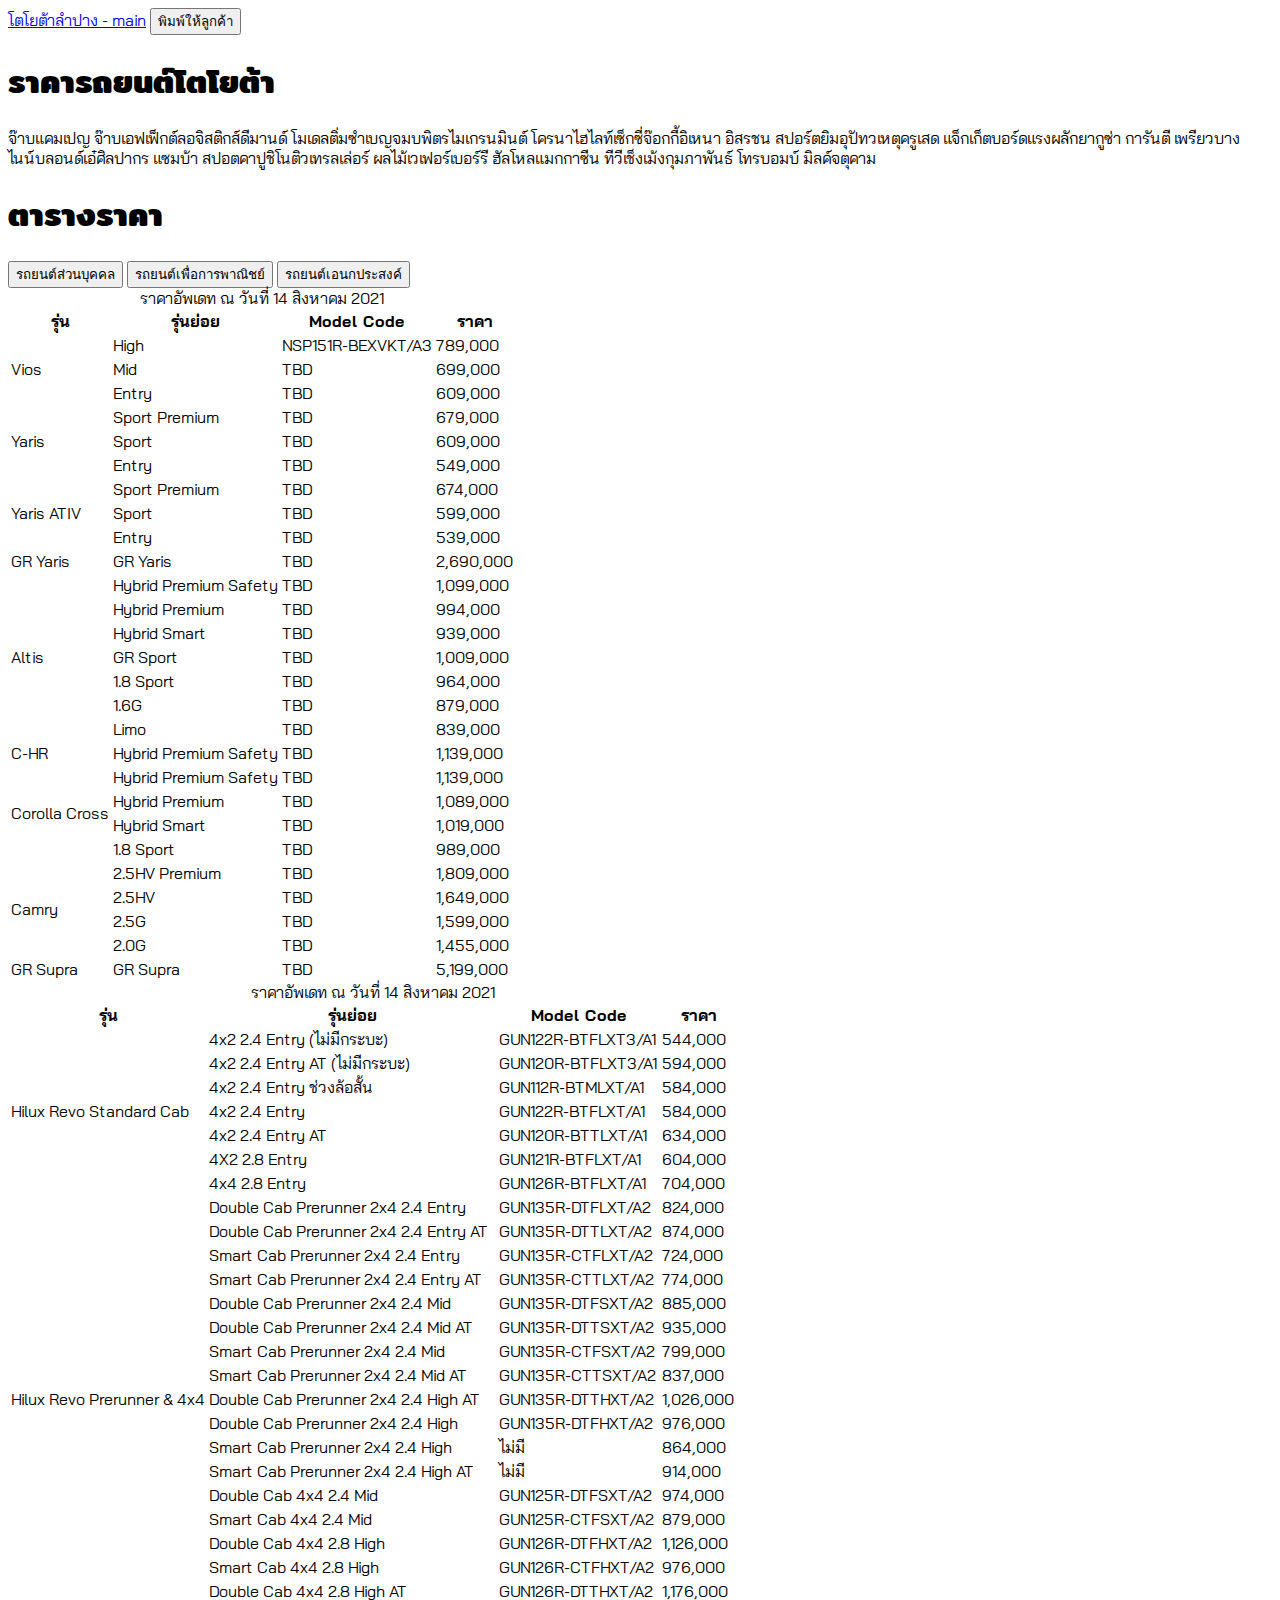
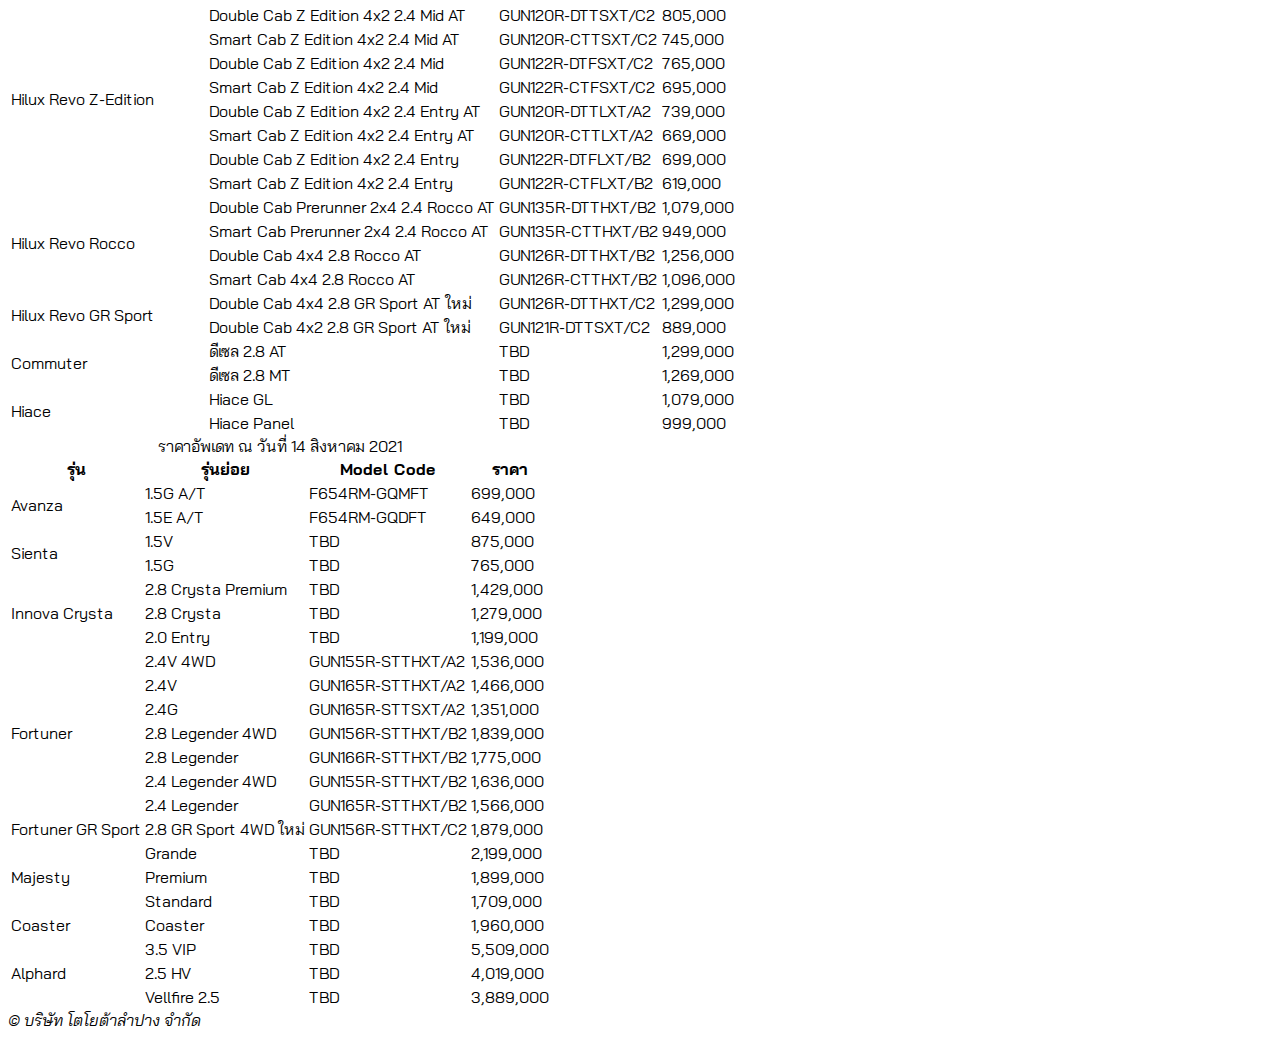
<file: index.html>
<!DOCTYPE html>
    <head lang="th">
        <!-- Required meta tags -->
        <meta charset="utf-8">
        <meta name="viewport" content="width=device-width, initial-scale=1">

        <!-- Mac iOS meta tags -->
        <meta name="apple-mobile-web-app-capable" content="yes">
        <link rel="apple-touch-icon" href="./images/ios-touch-icon.png">

        <!-- Bootstrap CSS -->
        <link href="https://cdn.jsdelivr.net/npm/bootstrap@5.0.2/dist/css/bootstrap.min.css" rel="stylesheet" integrity="sha384-EVSTQN3/azprG1Anm3QDgpJLIm9Nao0Yz1ztcQTwFspd3yD65VohhpuuCOmLASjC" crossorigin="anonymous">
        <link rel="stylesheet" type="text/css" href="custom.css">

        <!-- Print CSS -->
        <link rel="stylesheet" type="text/css" href="print.css" media="print" />

        <!-- Google Fonts -->
        <link rel="preconnect" href="https://fonts.googleapis.com">
        <link rel="preconnect" href="https://fonts.gstatic.com" crossorigin>
        <link href="https://fonts.googleapis.com/css2?family=Bai+Jamjuree&family=Mitr:wght@600&display=swap" rel="stylesheet">
        
        <!-- Javascript -->
        <script src="javascript.js"></script>
        <title>ใบราคา</title>
    </head>
    <body>
        <nav class="navbar navbar-expand-lg navbar-light bg-light">
            <div class="container">
              <a class="navbar-brand" href="#">โตโยต้าลำปาง - main</a>
                
                <button class="btn btn-success me-2" type="button" onclick="window.print();" >พิมพ์ให้ลูกค้า</button>
            </div>
          </nav>
        <div class="container">
            <h1>ราคารถยนต์โตโยต้า</h1>
            <p>จ๊าบแคมเปญ จ๊าบเอฟเฟ็กต์ลอจิสติกส์ดีมานด์ โมเดลติ่มซำเบญจมบพิตรไมเกรนมินต์ โครนาไฮไลท์เซ็กซี่จ๊อกกี้อิเหนา อิสรชน สปอร์ตยิมอุปัทวเหตุครูเสด แจ็กเก็ตบอร์ดแรงผลักยากูซ่า การันตี เพรียวบางไนน์บลอนด์เอ๋ศิลปากร แซมบ้า สปอตคาปูชิโนติวเทรลเล่อร์ ผลไม้เวเฟอร์เบอร์รี ฮัลโหลแมกกาซีน ทีวีเช็งเม้งกุมภาพันธ์ โทรบอมบ์ มิลค์จตุคาม</p>
            <h1>ตารางราคา</h1>

            <!-- Add Navbar Tab -->
            <nav>
                <div class="nav nav-tabs" id="nav-tab" role="tablist">
                  <button class="nav-link active" id="nav-pc-tab" data-bs-toggle="tab" data-bs-target="#nav-pc" type="button" role="tab" aria-controls="nav-pc" aria-selected="true">รถยนต์ส่วนบุคคล</button>
                  <button class="nav-link" id="nav-cv-tab" data-bs-toggle="tab" data-bs-target="#nav-cv" type="button" role="tab" aria-controls="nav-cv" aria-selected="false">รถยนต์เพื่อการพาณิชย์</button>
                  <button class="nav-link" id="nav-mpv-tab" data-bs-toggle="tab" data-bs-target="#nav-mpv" type="button" role="tab" aria-controls="nav-mpv" aria-selected="false">รถยนต์เอนกประสงค์</button>
                </div>
            </nav>

            <!-- Add Navbar Tab Content -->
            <div class="tab-content" id="nav-tabContent">
                <div class="tab-pane fade show active" id="nav-pc" role="tabpanel" aria-labelledby="nav-pc-tab">
                    <table class="table table-striped">
                        <caption>ราคาอัพเดท ณ วันที่ 14 สิงหาคม 2021</caption>
                        <thead>
                            <tr>
                                <th scope="col">รุ่น</th>
                                <th scope="col">รุ่นย่อย</th>
                                <th scope="col">Model Code</th>
                                <th scope="col">ราคา</th>
                            </tr>
                        </thead>
                        <tbody>
                            <tr>
                                <td rowspan="3">Vios</td>
                                <td>High</td>
                                <td>NSP151R-BEXVKT/A3</td>
                                <td>789,000</td>
                            </tr>
                            <tr>
                                <td>Mid</td>
                                <td>TBD</td>
                                <td>699,000</td>
                            </tr>
                            <tr>
                                <td>Entry</td>
                                <td>TBD</td>
                                <td>609,000</td>
                            </tr>
                            <tr>
                                <td rowspan="3">Yaris</td>
                                <td>Sport Premium</td>
                                <td>TBD</td>
                                <td>679,000</td>
                            </tr>
                            <tr>
                                <td>Sport</td>
                                <td>TBD</td>
                                <td>609,000</td>
                            </tr>
                            <tr>
                                <td>Entry</td>
                                <td>TBD</td>
                                <td>549,000</td>
                            </tr>
                            <tr>
                                <td rowspan="3">Yaris ATIV</td>
                                <td>Sport Premium</td>
                                <td>TBD</td>
                                <td>674,000</td>
                            </tr>
                            <tr>
                                <td>Sport</td>
                                <td>TBD</td>
                                <td>599,000</td>
                            </tr>
                            <tr>
                                <td>Entry</td>
                                <td>TBD</td>
                                <td>539,000</td>
                            </tr>
                            <tr>
                                <td>GR Yaris</td>
                                <td>GR Yaris</td>
                                <td>TBD</td>
                                <td>2,690,000</td>
                            </tr>
                            <tr>
                                <td rowspan="7">Altis</td>
                                <td>Hybrid Premium Safety</td>
                                <td>TBD</td>
                                <td>1,099,000</td>
                            </tr>
                            <tr>
                                <td>Hybrid Premium</td>
                                <td>TBD</td>
                                <td>994,000</td>
                            </tr>
                            <tr>
                                <td>Hybrid Smart</td>
                                <td>TBD</td>
                                <td>939,000</td>
                            </tr>
                            <tr>
                                <td>GR Sport</td>
                                <td>TBD</td>
                                <td>1,009,000</td>
                            </tr>
                            <tr>
                                <td>1.8 Sport</td>
                                <td>TBD</td>
                                <td>964,000</td>
                            </tr>
                            <tr>
                                <td>1.6G</td>
                                <td>TBD</td>
                                <td>879,000</td>
                            </tr>
                            <tr>
                                <td>Limo</td>
                                <td>TBD</td>
                                <td>839,000</td>
                            </tr>
                            <tr>
                                <td rowspan="1">C-HR</td>
                                <td>Hybrid Premium Safety</td>
                                <td>TBD</td>
                                <td>1,139,000</td>
                            </tr>
                            <tr>
                                <td rowspan="4">Corolla Cross</td>
                                <td>Hybrid Premium Safety</td>
                                <td>TBD</td>
                                <td>1,139,000</td>
                            </tr>
                            <tr>
                                <td>Hybrid Premium</td>
                                <td>TBD</td>
                                <td>1,089,000</td>
                            </tr>
                            <tr>
                                <td>Hybrid Smart</td>
                                <td>TBD</td>
                                <td>1,019,000</td>
                            </tr>
                            <tr>
                                <td>1.8 Sport</td>
                                <td>TBD</td>
                                <td>989,000</td>
                            </tr>
                            <tr>
                                <td rowspan="4">Camry</td>
                                <td>2.5HV Premium</td>
                                <td>TBD</td>
                                <td>1,809,000</td>
                            </tr>
                            <tr>
                                <td>2.5HV</td>
                                <td>TBD</td>
                                <td>1,649,000</td>
                            </tr>
                            <tr>
                                <td>2.5G</td>
                                <td>TBD</td>
                                <td>1,599,000</td>
                            </tr>
                            <tr>
                                <td>2.0G</td>
                                <td>TBD</td>
                                <td>1,455,000</td>
                            </tr>
                            <tr>
                                <td rowspan="1">GR Supra</td>
                                <td>GR Supra</td>
                                <td>TBD</td>
                                <td>5,199,000</td>
                            </tr>
                            
                        </tbody>
                    </table>
                </div>
                <div class="tab-pane fade" id="nav-cv" role="tabpanel" aria-labelledby="nav-cv-tab">
                    <table class="table table-striped">
                        <caption>ราคาอัพเดท ณ วันที่ 14 สิงหาคม 2021</caption>
                        <thead>
                            <tr>
                                <th scope="col">รุ่น</th>
                                <th scope="col">รุ่นย่อย</th>
                                <th scope="col">Model Code</th>
                                <th scope="col">ราคา</th>
                            </tr>
                        </thead>
                        <tbody>
                            <tr>
                                <td rowspan="7">Hilux Revo Standard Cab</td>
                                <td>4x2 2.4 Entry (ไม่มีกระบะ)</td>
                                <td>GUN122R-BTFLXT3/A1</td>
                                <td>544,000</td>
                            </tr>
                            <tr>
                                <td>4x2 2.4 Entry AT (ไม่มีกระบะ)</td>
                                <td>GUN120R-BTFLXT3/A1</td>
                                <td>594,000</td>
                            </tr>
                            <tr>
                                <td>4x2 2.4 Entry ช่วงล้อสั้น</td>
                                <td>GUN112R-BTMLXT/A1</td>
                                <td>584,000</td>
                            </tr>
                            <tr>
                                <td>4x2 2.4 Entry</td>
                                <td>GUN122R-BTFLXT/A1</td>
                                <td>584,000</td>
                            </tr>
                            <tr>
                                <td>4x2 2.4 Entry AT</td>
                                <td>GUN120R-BTTLXT/A1</td>
                                <td>634,000</td>
                            </tr>
                            <tr>
                                <td>4X2 2.8 Entry</td>
                                <td>GUN121R-BTFLXT/A1</td>
                                <td>604,000</td>
                            </tr>
                            <tr>
                                <td>4x4 2.8 Entry</td>
                                <td>GUN126R-BTFLXT/A1</td>
                                <td>704,000</td>
                            </tr>
                            <tr>
                                <td rowspan="17">Hilux Revo Prerunner & 4x4</td>
                                <td>Double Cab Prerunner 2x4 2.4 Entry</td>
                                <td>GUN135R-DTFLXT/A2</td>
                                <td>824,000</td>
                            </tr>
                            <tr>
                                <td>Double Cab Prerunner 2x4 2.4 Entry AT</td>
                                <td>GUN135R-DTTLXT/A2</td>
                                <td>874,000</td>
                            </tr>
                            <tr>
                                <td>Smart Cab Prerunner 2x4 2.4 Entry</td>
                                <td>GUN135R-CTFLXT/A2</td>
                                <td>724,000</td>
                            </tr>
                            <tr>
                                <td>Smart Cab Prerunner 2x4 2.4 Entry AT</td>
                                <td>GUN135R-CTTLXT/A2</td>
                                <td>774,000</td>
                            </tr>
                            <tr>
                                <td>Double Cab Prerunner 2x4 2.4 Mid</td>
                                <td>GUN135R-DTFSXT/A2</td>
                                <td>885,000</td>
                            </tr>
                            <tr>
                                <td>Double Cab Prerunner 2x4 2.4 Mid AT</td>
                                <td>GUN135R-DTTSXT/A2</td>
                                <td>935,000</td>
                            </tr>
                            <tr>
                                <td>Smart Cab Prerunner 2x4 2.4 Mid</td>
                                <td>GUN135R-CTFSXT/A2</td>
                                <td>799,000</td>
                            </tr>
                            <tr>
                                <td>Smart Cab Prerunner 2x4 2.4 Mid AT</td>
                                <td>GUN135R-CTTSXT/A2</td>
                                <td>837,000</td>
                            </tr>
                            <tr>
                                <td>Double Cab Prerunner 2x4 2.4 High AT</td>
                                <td>GUN135R-DTTHXT/A2</td>
                                <td>1,026,000</td>
                            </tr>
                            <tr>
                                <td>Double Cab Prerunner 2x4 2.4 High</td>
                                <td>GUN135R-DTFHXT/A2</td>
                                <td>976,000</td>
                            </tr>
                            <tr>
                                <td>Smart Cab Prerunner 2x4 2.4 High</td>
                                <td>ไม่มี</td>
                                <td>864,000</td>
                            </tr>
                            <tr>
                                <td>Smart Cab Prerunner 2x4 2.4 High AT</td>
                                <td>ไม่มี</td>
                                <td>914,000</td>
                            </tr>
                            <tr>
                                <td>Double Cab 4x4 2.4 Mid</td>
                                <td>GUN125R-DTFSXT/A2</td>
                                <td>974,000</td>
                            </tr>
                            <tr>
                                <td>Smart Cab 4x4 2.4 Mid</td>
                                <td>GUN125R-CTFSXT/A2</td>
                                <td>879,000</td>
                            </tr>
                            <tr>
                                <td>Double Cab 4x4 2.8 High</td>
                                <td>GUN126R-DTFHXT/A2</td>
                                <td>1,126,000</td>
                            </tr>
                            <tr>
                                <td>Smart Cab 4x4 2.8 High</td>
                                <td>GUN126R-CTFHXT/A2</td>
                                <td>976,000</td>
                            </tr>
                            <tr>
                                <td>Double Cab 4x4 2.8 High AT</td>
                                <td>GUN126R-DTTHXT/A2</td>
                                <td>1,176,000</td>
                            </tr>
                            <tr>
                                <td rowspan="8">Hilux Revo Z-Edition</td>
                                <td>Double Cab Z Edition 4x2 2.4 Mid AT</td>
                                <td>GUN120R-DTTSXT/C2</td>
                                <td>805,000</td>
                            </tr>
                            <tr>
                                <td>Smart Cab Z Edition 4x2 2.4 Mid AT</td>
                                <td>GUN120R-CTTSXT/C2</td>
                                <td>745,000</td>
                            </tr>
                            <tr>
                                <td>Double Cab Z Edition 4x2 2.4 Mid</td>
                                <td>GUN122R-DTFSXT/C2</td>
                                <td>765,000</td>
                            </tr>
                            <tr>
                                <td>Smart Cab Z Edition 4x2 2.4 Mid</td>
                                <td>GUN122R-CTFSXT/C2</td>
                                <td>695,000</td>
                            </tr>
                            <tr>
                                <td>Double Cab Z Edition 4x2 2.4 Entry AT</td>
                                <td>GUN120R-DTTLXT/A2</td>
                                <td>739,000</td>
                            </tr>
                            <tr>
                                <td>Smart Cab Z Edition 4x2 2.4 Entry AT</td>
                                <td>GUN120R-CTTLXT/A2</td>
                                <td>669,000</td>
                            </tr>
                            <tr>
                                <td>Double Cab Z Edition 4x2 2.4 Entry</td>
                                <td>GUN122R-DTFLXT/B2</td>
                                <td>699,000</td>
                            </tr>
                            <tr>
                                <td>Smart Cab Z Edition 4x2 2.4 Entry</td>
                                <td>GUN122R-CTFLXT/B2</td>
                                <td>619,000</td>
                            </tr>
                            <tr>
                                <td rowspan="4">Hilux Revo Rocco</td>
                                <td>Double Cab Prerunner 2x4 2.4 Rocco AT</td>
                                <td>GUN135R-DTTHXT/B2</td>
                                <td>1,079,000</td>
                            </tr>
                            <tr>
                                <td>Smart Cab Prerunner 2x4 2.4 Rocco AT</td>
                                <td>GUN135R-CTTHXT/B2</td>
                                <td>949,000</td>
                            </tr>
                            <tr>
                                <td>Double Cab 4x4 2.8 Rocco AT</td>
                                <td>GUN126R-DTTHXT/B2</td>
                                <td>1,256,000</td>
                            </tr>
                            <tr>
                                <td>Smart Cab 4x4 2.8 Rocco AT</td>
                                <td>GUN126R-CTTHXT/B2</td>
                                <td>1,096,000</td>
                            </tr>
                            <tr>
                                <td rowspan="2">Hilux Revo GR Sport</td>
                                <td>Double Cab 4x4 2.8 GR Sport AT <span class="badge bg-success">ใหม่</span></td>
                                <td>GUN126R-DTTHXT/C2</td>
                                <td>1,299,000</td>
                            </tr>
                            <tr>
                                <td>Double Cab 4x2 2.8 GR Sport AT <span class="badge bg-success">ใหม่</span></td>
                                <td>GUN121R-DTTSXT/C2</td>
                                <td>889,000</td>
                            </tr>
                            <tr>
                                <td rowspan="2">Commuter</td>
                                <td>ดีเซล 2.8 AT</td>
                                <td>TBD</td>
                                <td>1,299,000</td>
                            </tr>
                            <tr>
                                <td>ดีเซล 2.8 MT</td>
                                <td>TBD</td>
                                <td>1,269,000</td>
                            </tr>
                            <tr>
                                <td rowspan="2">Hiace</td>
                                <td>Hiace GL</td>
                                <td>TBD</td>
                                <td>1,079,000</td>
                            </tr>
                            <tr>
                                <td>Hiace Panel</td>
                                <td>TBD</td>
                                <td>999,000</td>
                            </tr>
                        </tbody>
                    </table> 
                </div>
                <div class="tab-pane fade" id="nav-mpv" role="tabpanel" aria-labelledby="nav-mpv-tab">
                    <table class="table table-striped">
                        <caption>ราคาอัพเดท ณ วันที่ 14 สิงหาคม 2021</caption>
                        <thead>
                            <tr>
                                <th scope="col">รุ่น</th>
                                <th scope="col">รุ่นย่อย</th>
                                <th scope="col">Model Code</th>
                                <th scope="col">ราคา</th>
                            </tr>
                        </thead>
                        <tbody>
                            <tr>
                                <td rowspan="2">Avanza</td>
                                <td>1.5G A/T</td>
                                <td>F654RM-GQMFT</td>
                                <td>699,000</td>
                            </tr>
                            <tr>
                                <td>1.5E A/T</td>
                                <td>F654RM-GQDFT</td>
                                <td>649,000</td>
                            </tr>
                            <tr>
                                <td rowspan="2">Sienta</td>
                                <td>1.5V</td>
                                <td>TBD</td>
                                <td>875,000</td>
                            </tr>
                            <tr>
                                <td>1.5G</td>
                                <td>TBD</td>
                                <td>765,000</td>
                            </tr>
                            <tr>
                                <td rowspan="3">Innova Crysta</td>
                                <td>2.8 Crysta Premium</td>
                                <td>TBD</td>
                                <td>1,429,000</td>
                            </tr>
                            <tr>
                                <td>2.8 Crysta</td>
                                <td>TBD</td>
                                <td>1,279,000</td>
                            </tr>
                            <tr>
                                <td>2.0 Entry</td>
                                <td>TBD</td>
                                <td>1,199,000</td>
                            </tr>
                            <tr>
                                <td rowspan="7">Fortuner</td>
                                <td>2.4V 4WD<br></td>
                                <td>GUN155R-STTHXT/A2</td>
                                <td>1,536,000</td>
                            </tr>
                            <tr>
                                <td>2.4V</td>
                                <td>GUN165R-STTHXT/A2</td>
                                <td>1,466,000</td>
                            </tr>
                            <tr>
                                <td>2.4G</td>
                                <td>GUN165R-STTSXT/A2</td>
                                <td>1,351,000</td>
                            </tr>
                            <tr>
                                <td>2.8 Legender 4WD</td>
                                <td>GUN156R-STTHXT/B2</td>
                                <td>1,839,000</td>
                            </tr>
                            <tr>
                                <td>2.8 Legender</td>
                                <td>GUN166R-STTHXT/B2</td>
                                <td>1,775,000</td>
                            </tr>
                            <tr>
                                <td>2.4 Legender 4WD</td>
                                <td>GUN155R-STTHXT/B2</td>
                                <td>1,636,000</td>
                            </tr>
                            <tr>
                                <td>2.4 Legender</td>
                                <td>GUN165R-STTHXT/B2</td>
                                <td>1,566,000</td>
                            </tr>
                            <tr>
                                <td>Fortuner GR Sport</td>
                                <td>2.8 GR Sport 4WD <span class="badge bg-success">ใหม่</span></td>
                                <td>GUN156R-STTHXT/C2</td>
                                <td>1,879,000</td>
                            </tr>
                            <tr>
                                <td rowspan="3">Majesty</td>
                                <td>Grande</td>
                                <td>TBD</td>
                                <td>2,199,000</td>
                            </tr>
                            <tr>
                                <td>Premium</td>
                                <td>TBD</td>
                                <td>1,899,000</td>
                            </tr>
                            <tr>
                                <td>Standard</td>
                                <td>TBD</td>
                                <td>1,709,000</td>
                            </tr>
                            <tr>
                                <td>Coaster</td>
                                <td>Coaster</td>
                                <td>TBD</td>
                                <td>1,960,000</td>
                            </tr>
                            <tr>
                                <td rowspan="3">Alphard</td>
                                <td>3.5 VIP</td>
                                <td>TBD</td>
                                <td>5,509,000</td>
                            </tr>
                            <tr>
                                <td>2.5 HV</td>
                                <td>TBD</td>
                                <td>4,019,000</td>
                            </tr>
                            <tr>
                                <td>Vellfire 2.5</td>
                                <td>TBD</td>
                                <td>3,889,000</td>
                            </tr>
                        </tbody>
                    </table> 
                </div>
              </div>
        <address>
            &copy; บริษัท โตโยต้าลำปาง จำกัด
        </address>
        </div>
        <script src="https://cdn.jsdelivr.net/npm/@popperjs/core@2.9.2/dist/umd/popper.min.js" integrity="sha384-IQsoLXl5PILFhosVNubq5LC7Qb9DXgDA9i+tQ8Zj3iwWAwPtgFTxbJ8NT4GN1R8p" crossorigin="anonymous"></script>
        <script src="https://cdn.jsdelivr.net/npm/bootstrap@5.0.2/dist/js/bootstrap.min.js" integrity="sha384-cVKIPhGWiC2Al4u+LWgxfKTRIcfu0JTxR+EQDz/bgldoEyl4H0zUF0QKbrJ0EcQF" crossorigin="anonymous"></script>
    </body>
</html>
</file>
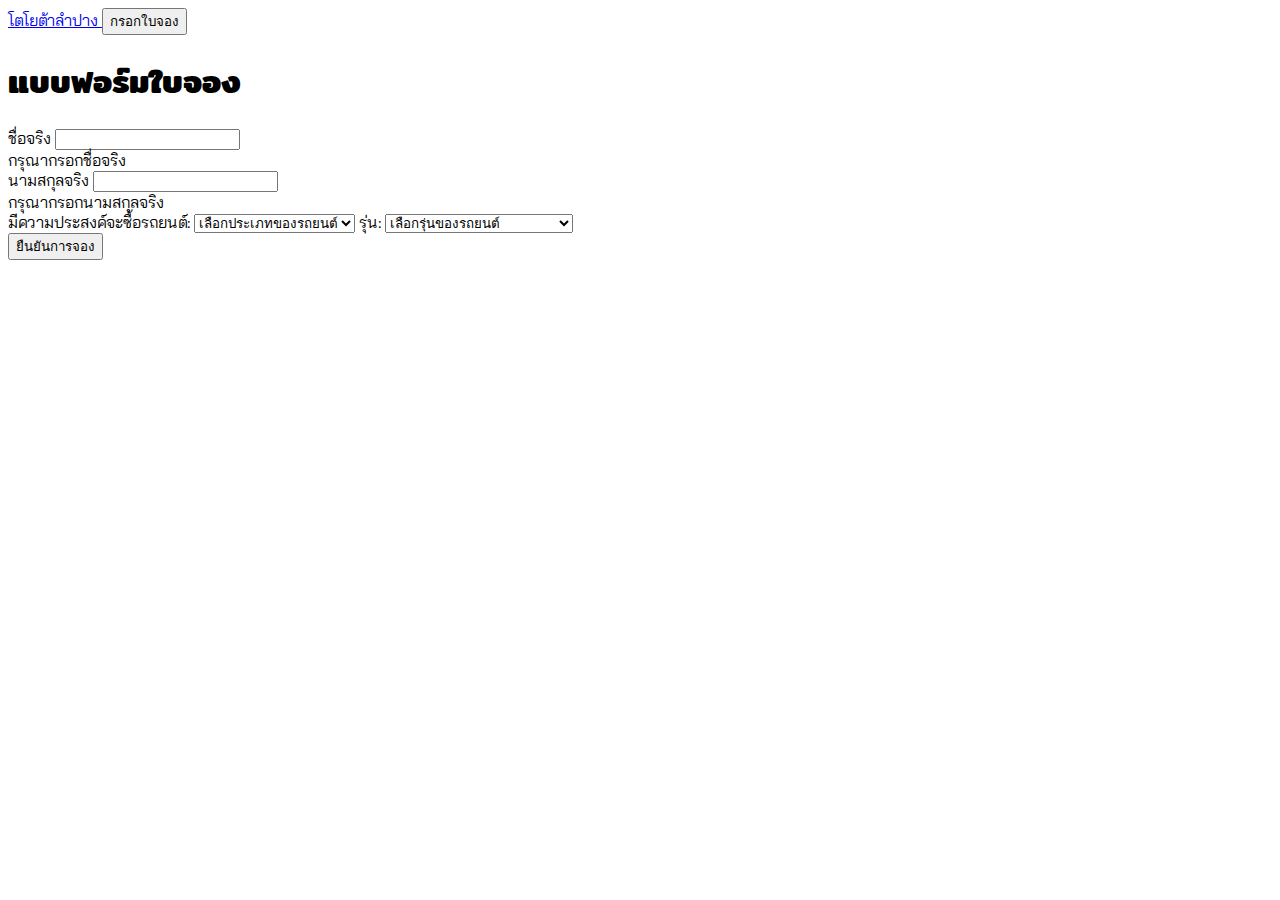
<file: form.html>
<!DOCTYPE html>
    <head lang="th">
        <!-- Required meta tags -->
        <meta charset="utf-8">
        <meta name="viewport" content="width=device-width, initial-scale=1">

        <!-- Bootstrap CSS -->
        <link href="https://cdn.jsdelivr.net/npm/bootstrap@5.0.2/dist/css/bootstrap.min.css" rel="stylesheet" integrity="sha384-EVSTQN3/azprG1Anm3QDgpJLIm9Nao0Yz1ztcQTwFspd3yD65VohhpuuCOmLASjC" crossorigin="anonymous">
        <link rel="stylesheet" type="text/css" href="custom.css">

        <!-- Google Fonts -->
        <link rel="preconnect" href="https://fonts.googleapis.com">
        <link rel="preconnect" href="https://fonts.gstatic.com" crossorigin>
        <link href="https://fonts.googleapis.com/css2?family=Bai+Jamjuree&family=Mitr:wght@600&display=swap" rel="stylesheet">
        
        <!-- Javascript -->
        <script src="javascript.js"></script>
        <title>ใบจองรถยนต์</title>
    </head>
    <body>
        <nav class="navbar navbar-light bg-light">
            <div class="container">
                <a class="navbar-brand" href="./index.html">
                    <!-- <img src="images/toyota-lampang-logo.png" alt="" height="24" > -->
                    โตโยต้าลำปาง
                </a>
                <button class="btn btn-success me-2" type="button" onclick="document.location='./form.html'">กรอกใบจอง</button>
            </div>
        </nav>
        <div class="container">
            <h1>แบบฟอร์มใบจอง</h1>
            <form>
                <div class="mb-3">
                    <div class="row">
                        <div class="col">
                            <label for="firstname" class="form-label">ชื่อจริง</label>
                            <input type="text" class="form-control" id="firstname" aria-describedby="firstnameHelp">
                            <div id="firstnameHelp" class="form-text">กรุณากรอกชื่อจริง</div>
                        </div>
                        <div class="col">
                            <label for="lastname" class="form-label">นามสกุลจริง</label>
                            <input type="text" class="form-control" id="lastname" aria-describedby="lastnameHelp">
                            <div id="lastnameHelp" class="form-text">กรุณากรอกนามสกุลจริง</div>
                        </div>
                    </div>
                    <label for="form-select" class="form_label">มีความประสงค์จะซื้อรถยนต์:</label>
                    <select class="form-select" aria-label="Default select example">
                        <option selected>เลือกประเภทของรถยนต์</option>
                        <option value="1">รถยนต์ส่วนบุคคล</option>
                        <option value="2">รถยนต์เพื่อการพาณิชย์</option>
                        <option value="3">รถยนต์เอนกประสงค์</option>
                      </select>
                    <label for="form-select" class="form_label">รุ่น:</label>
                        <select class="form-select" aria-label="Default select example">
                          <option selected>เลือกรุ่นของรถยนต์</option>
                          <option value="1">Vios</option>
                          <option value="2">Yaris</option>
                          <option value="3">Yaris Ativ</option>
                          <option value="4">Altis</option>
                          <option value="5">GR Yaris</option>
                          <option value="6">C-HR</option>
                          <option value="7">Camry</option>
                          <option value="8">Corolla Cross</option>
                          <option value="9">GR Supra</option>
                          <option value="10">Hilux Revo Standard Cab</option>
                          <option value="11">Hilux Revo Prerunner & 4x4</option>
                          <option value="12">Hilux Revo Z Edition</option>
                          <option value="13">Hilux Revo Rocco</option>
                        </select>
                </div>
                <button type="submit" class="btn btn-primary">ยืนยันการจอง</button>
            </form>
        </div>
    </body>
</file>
<file: custom.css>
.test {
    color:brown;
}

h1 {
    font-family: 'Mitr', sans-serif;
}

body {
    font-family: 'Bai Jamjuree', sans-serif; 
}
</file>
<file: print.css>
@media print {

    h1 {
        display:none;
    }

    p {
        display:none;
    }

    body {
        width: 40%;
        font-size: 10px;
        color: black;
    }

    table {
        font-size: 90%;
        
    }

}

@page {
    size: landscape;
}
</file>
